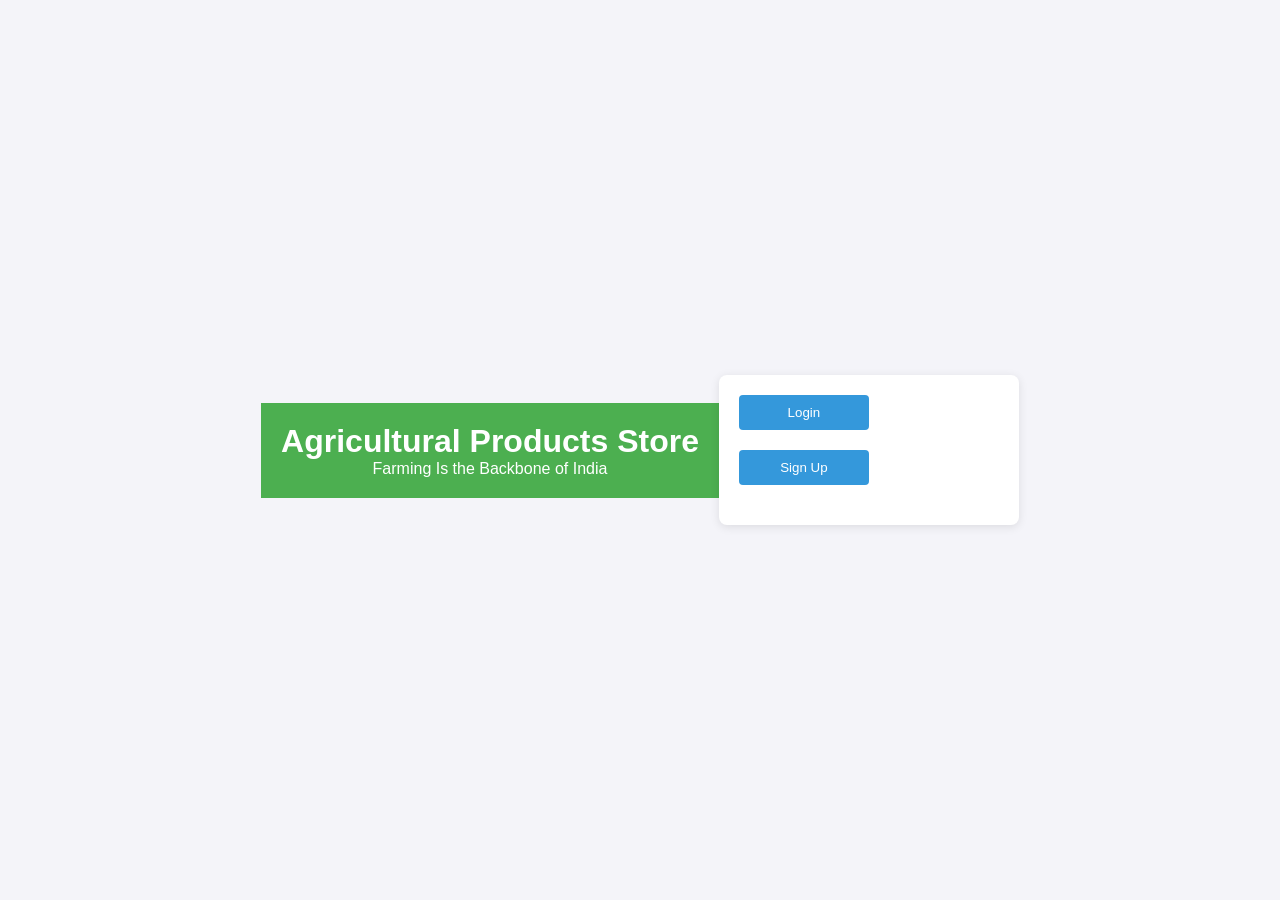
<file: login.html>
<!DOCTYPE html>
<html lang="en">
<head>
    <meta charset="UTF-8">
    <meta name="viewport" content="width=device-width, initial-scale=1.0">
    <title>Login & Signup</title>
    <link rel="stylesheet" href="style.css">
</head>
<body>
    <header>
        <h1>Agricultural Products Store</h1>
        <p>Farming Is the Backbone of India</p>
    </header>

    <div class="container">
        <div class="form-container">
            <div class="form-toggle">
                <button id="loginBtn" onclick="showLogin()">Login</button>
                <button id="signupBtn" onclick="showSignup()">Sign Up</button>
            </div>

            <!-- Login Form -->
            <div id="loginForm" class="form-box">
                <h2>Login</h2>
                <form action="login.php" method="POST">
                    <input type="text" name="username" placeholder="Username" required><br>
                    <input type="password" name="password" placeholder="Password" required><br>
                    <button type="submit">Login</button>
                </form>
            </div>

            <!-- Signup Form -->
            <div id="signupForm" class="form-box" style="display: none;">
                <h2>Sign Up</h2>
                <form action="register.php" method="POST">
                    <input type="text" name="username" placeholder="Username" required><br>
                    <input type="number" name="phoneno" placeholder="Phone No" required><br>
                    <input type="email" name="email" placeholder="Email" required><br>
                    <input type="text" name="Address" placeholder="Address" required><br>
                    <input type="password" name="password" placeholder="Password" required><br>
                    <button type="submit">Sign Up</button>
                </form>
            </div>
        </div>
    </div>

    <script>
        function showLogin() {
            document.getElementById('loginForm').style.display = 'block';
            document.getElementById('signupForm').style.display = 'none';
        }

        function showSignup() {
            document.getElementById('loginForm').style.display = 'none';
            document.getElementById('signupForm').style.display = 'block';
        }
    </script>
</body>
</html>
</file>
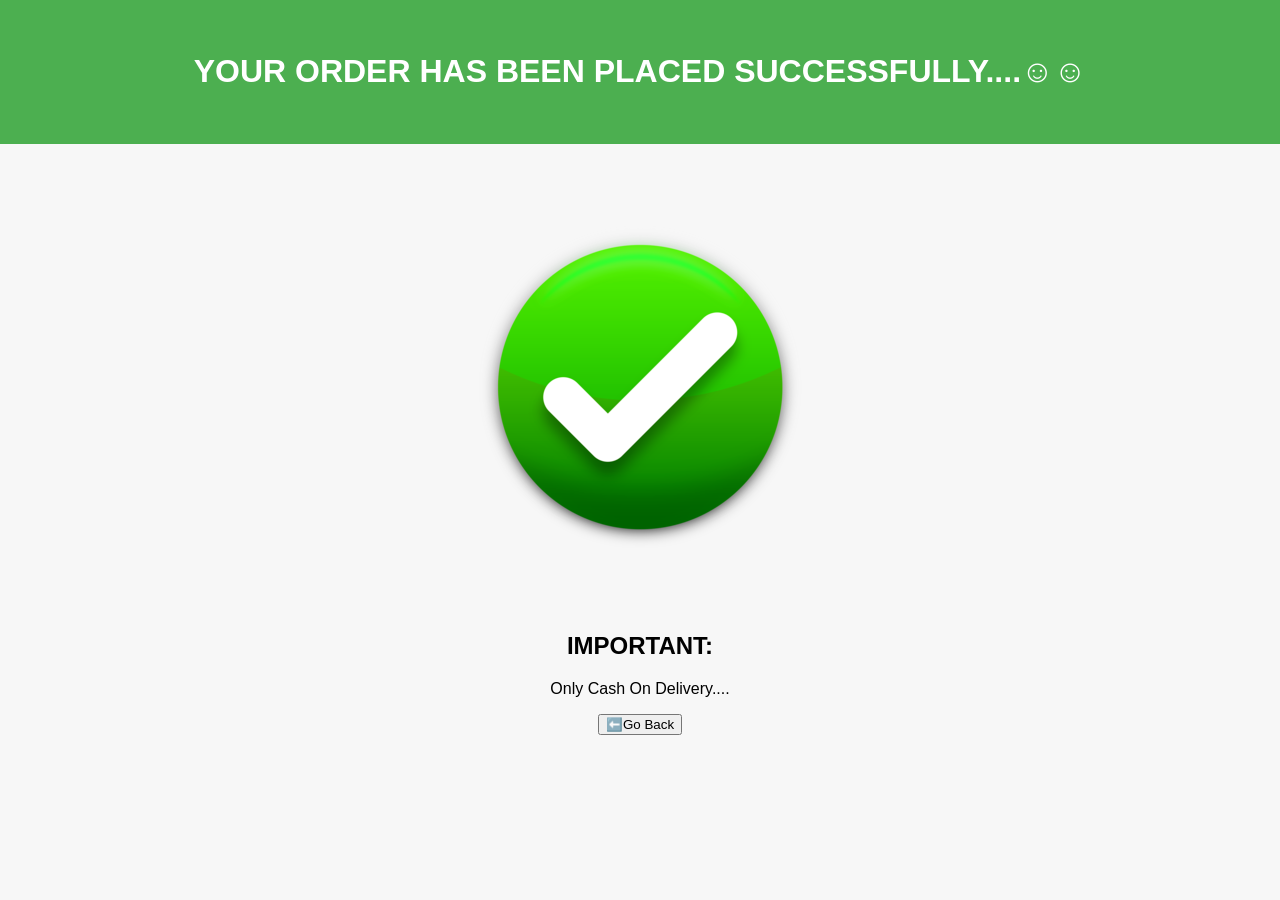
<file: placed.html>
<!DOCTYPE html>
<html lang="en">
<head>
    <meta charset="UTF-8">
    <meta name="viewport" content="width=device-width, initial-scale=1.0">
    <meta http-equiv="X-UA-Compatible" content="ie=edge">
    <title>PLACED</title>
  <style>
        body {
            font-family: Arial, sans-serif;
            margin: 0;
            padding: 0;
            background-color: #f7f7f7;
        }
        header {
            background-color: #4CAF50;
            color: white;
            text-align: center;
            padding: 2em 0;
        }
        section {
            padding: 30px;
            margin: 0%;
        }
   
        
        </style>
</head>
<body>
    <!-- Header Section -->
    <header>
        <h1>YOUR ORDER HAS BEEN PLACED SUCCESSFULLY....☺️☺️</h1>
       
    </header>
    <section id="news" class="news">
    <div class="container">
        <center>
            <img src="tick.png" alt="agriculture" style="padding:37px;">
            <h1 >IMPORTANT:</h1>
            <p>Only Cash On Delivery....</p>
            <button onclick="window.location.href='buy.html'">⬅️Go Back</button>
            </center></div></section></body></html>
</file>
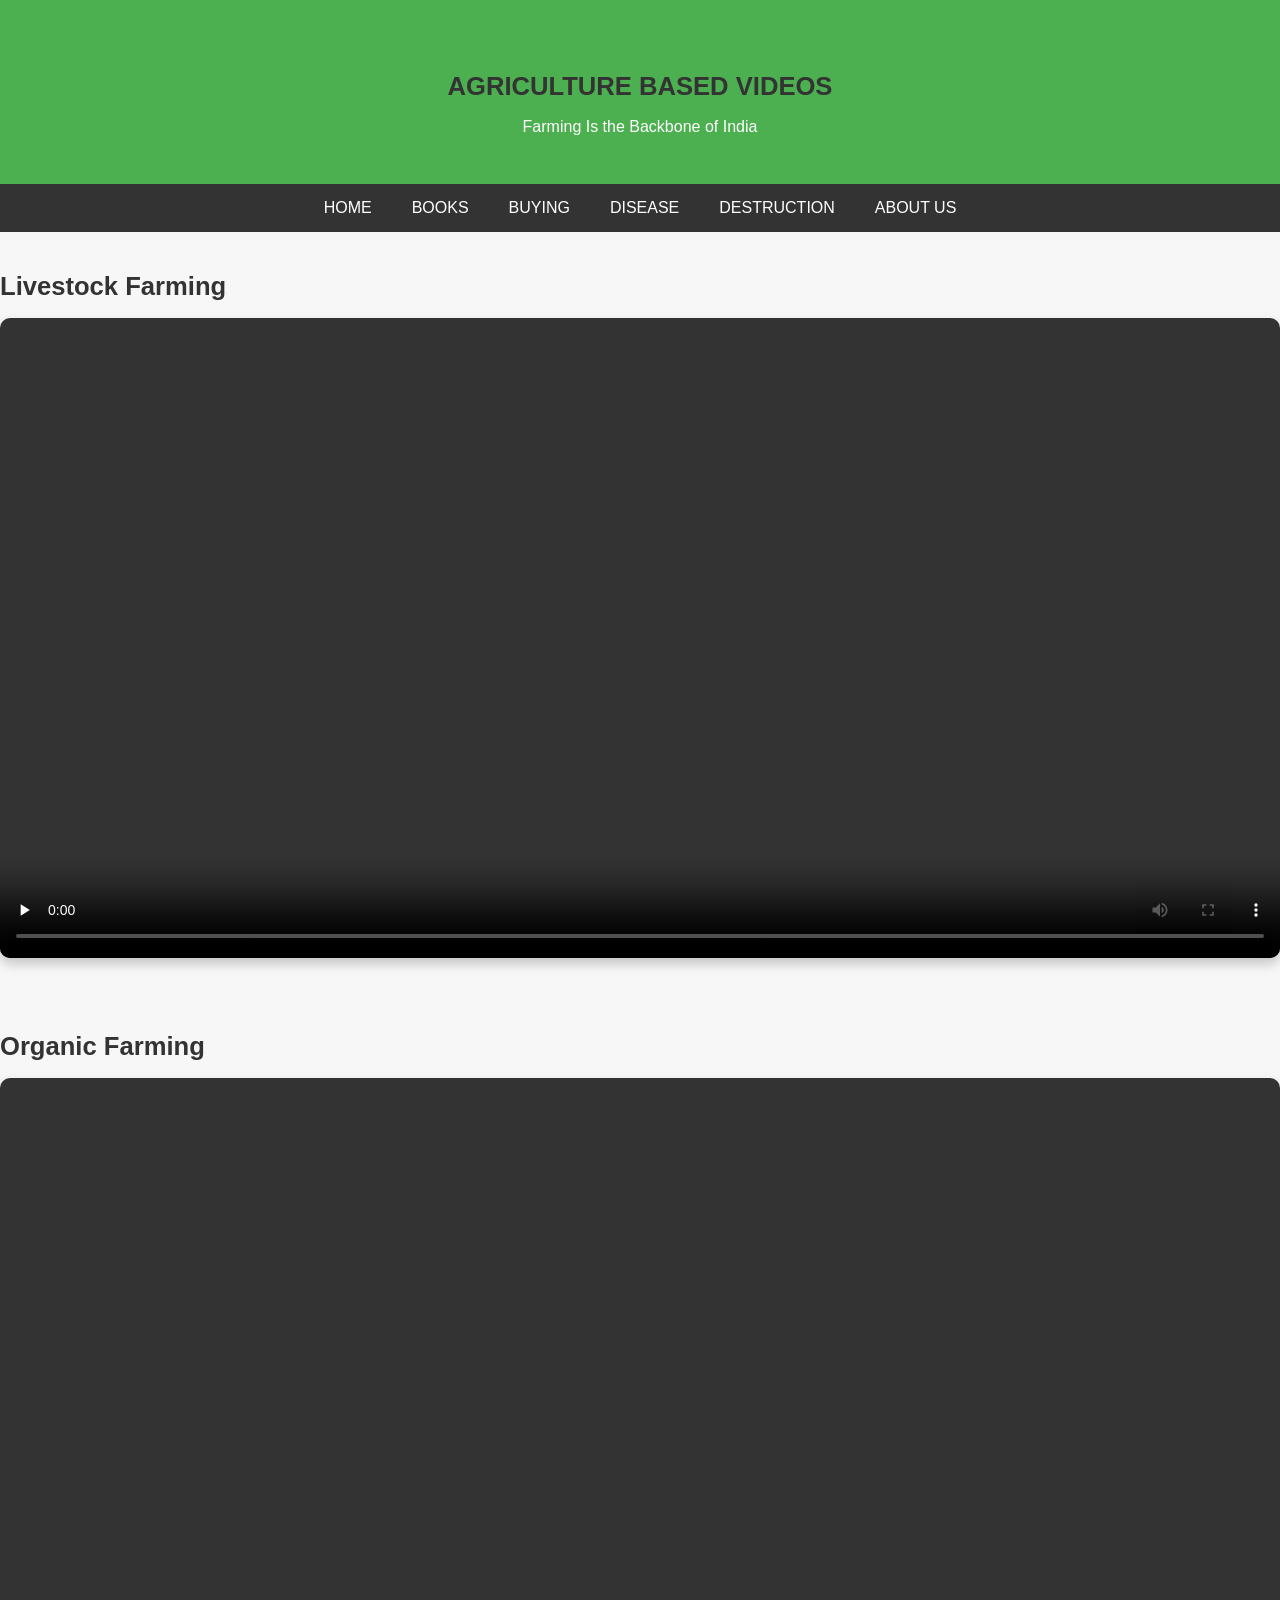
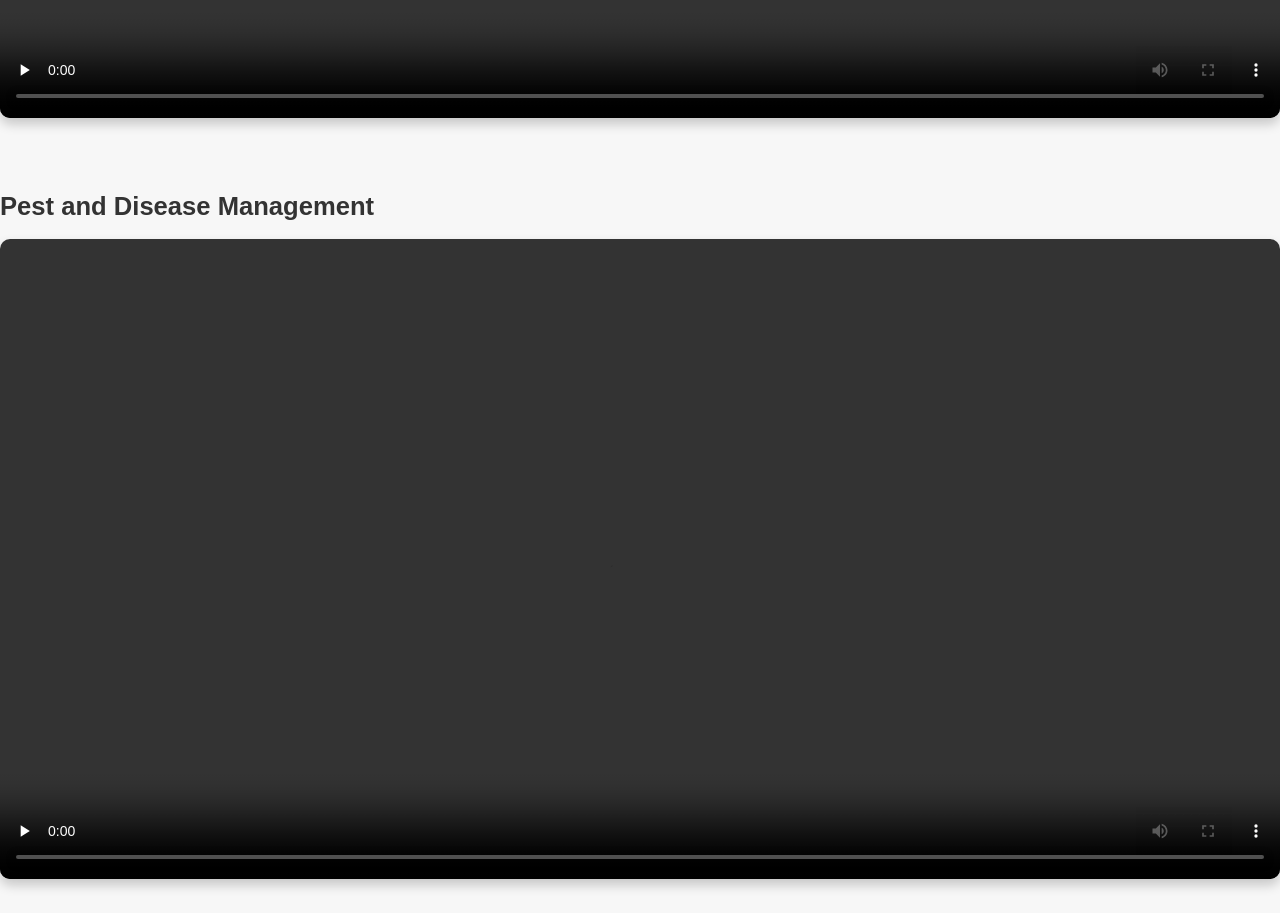
<file: video.html>
<!DOCTYPE html>
<html lang="en">
<head>
  <meta charset="UTF-8" />
  <meta name="viewport" content="width=device-width, initial-scale=1.0"/>
  <meta http-equiv="X-UA-Compatible" content="ie=edge" />
  <title>Agricultural Videos</title>
  <style>
    /* Smooth Scroll */
    html {
      scroll-behavior: smooth;
    }

    /* Basic Styling */
    body {
      font-family: Arial, sans-serif;
      margin: 0;
      padding: 0;
      background-color: #f7f7f7;
    }

    header {
      background-color: #4CAF50;
      color: white;
      text-align: center;
      padding: 2em 0;
      animation: slideDown 1s ease-in-out;
    }

    header h1 {
      animation: glow 2s ease-in-out infinite alternate;
    }

    nav {
      display: flex;
      justify-content: center;
      background-color: #333;
      flex-wrap: wrap;
    }

    nav a {
      color: white;
      padding: 15px 20px;
      text-decoration: none;
      text-align: center;
      transition: background-color 0.3s;
    }

    nav a:hover {
      background-color: #575757;
    }

    section {
      padding: 30px;
    }

    .container {
      max-width: 1000px;
      margin: auto;
      background-color: #ffffff;
      padding: 20px;
      border-radius: 10px;
      box-shadow: 0 4px 12px rgba(0, 0, 0, 0.1);
    }

    h1 {
      font-size: 1.6em;
      color: #333;
      margin-top: 40px;
    }

    video {
      width: 100%;
      max-width: 100%;
      height: auto;
      border-radius: 10px;
      box-shadow: 0 6px 12px rgba(0, 0, 0, 0.2);
      margin-bottom: 30px;
      transition: transform 0.3s ease;
    }

    video:hover {
      transform: scale(1.02);
    }

    /* Scroll-to-top Button */
    #topBtn {
      display: none;
      position: fixed;
      bottom: 30px;
      right: 30px;
      z-index: 99;
      border: none;
      outline: none;
      background-color: #4CAF50;
      color: white;
      cursor: pointer;
      padding: 12px;
      border-radius: 10px;
      font-size: 16px;
      box-shadow: 0 4px 10px rgba(0,0,0,0.2);
    }

    #topBtn:hover {
      background-color: #333;
    }

    /* Fade-in Animation */
    .fade-in {
      opacity: 0;
      transform: translateY(20px);
      transition: opacity 1s ease-out, transform 1s ease-out;
    }

    .fade-in.visible {
      opacity: 1;
      transform: none;
    }
  </style>
</head>
<body>

  <!-- Header -->
  <header>
    <h1>AGRICULTURE BASED VIDEOS</h1>
    <p>Farming Is the Backbone of India</p>
  </header>

  <!-- Navigation -->
  <nav>
    <a href="index.html">HOME</a>
    <a href="books.html">BOOKS</a>
    <a href="buy.html">BUYING</a>
    <a href="disease.html">DISEASE</a>
    <a href="destruction.html">DESTRUCTION</a>
    <a href="conduct.html">ABOUT US</a>
  </nav>

  <!-- Main Section -->

        <div class="fade-in">
          <h1> Livestock Farming</h1>
          <video controls preload="none">
            <source src="lf.mp4" type="video/mp4" />
          </video>
        </div>

      
        <div class="fade-in">
          <h1> Organic Farming</h1>
          <video controls preload="none">
            <source src="of.mp4" type="video/mp4" />
          </video>
        </div>

      

      
        <div class="fade-in">
          <h1> Pest and Disease Management</h1>
          <video controls preload="none">
            <source src="pd.mp4" type="video/mp4" />
          </video>
        </div>

      

     

  <!-- Scroll to Top Button -->
  <button onclick="topFunction()" id="topBtn" title="Go to top">Top</button>

  <!-- JS for Effects -->
  <script>
    // Scroll-to-top button
    let topBtn = document.getElementById("topBtn");
    window.onscroll = function () {
      if (document.body.scrollTop > 300 || document.documentElement.scrollTop > 300) {
        topBtn.style.display = "block";
      } else {
        topBtn.style.display = "none";
      }

      // Fade-in effect on scroll
      document.querySelectorAll('.fade-in').forEach((el) => {
        const rect = el.getBoundingClientRect();
        if (rect.top < window.innerHeight - 100) {
          el.classList.add('visible');
        }
      });
    };

    function topFunction() {
      document.body.scrollTop = 0;
      document.documentElement.scrollTop = 0;
    }

    // Trigger fade-in for elements already in view
    window.addEventListener('DOMContentLoaded', () => {
      window.onscroll();
    });
  </script>
</body>
</html>
</file>
<file: style.css>
* {
    margin: 0;
    padding: 0;
    box-sizing: border-box;
}

body {
    font-family: Arial, sans-serif;
    background-color: #f4f4f9;
    display: flex;
    justify-content: center;
    align-items: center;
    height: 100vh;
}
header {
    background-color: #4CAF50;
    color: white;
    text-align: center;
    padding: 20px;
}

nav {
    display: flex;
    justify-content: center;
    background-color: #333;
}

nav a {
    color: white;
    padding: 14px 20px;
    text-decoration: none;
    text-align: center;
}

nav a:hover {
    background-color: #ddd;
    color: black;
}


.container {
    width: 300px;
    background-color: white;
    padding: 20px;
    border-radius: 8px;
    box-shadow: 0 2px 10px rgba(0, 0, 0, 0.1);
}

.form-toggle button {
    width: 50%;
    padding: 10px;
    cursor: pointer;
    background-color: #3498db;
    color: white;
    border: none;
    border-radius: 4px;
    margin-bottom: 20px;
}

.form-toggle button:hover {
    background-color: #2980b9;
}

.form-box {
    display: none;
}

.form-box h2 {
    text-align: center;
    margin-bottom: 15px;
}

form input {
    width: 100%;
    padding: 10px;
    margin: 10px 0;
    border: 1px solid #ddd;
    border-radius: 4px;
}

form button {
    width: 100%;
    padding: 10px;
    background-color: #3498db;
    color: white;
    border: none;
    border-radius: 4px;
    cursor: pointer;
}

form button:hover {
    background-color: #2980b9;
}
footer {
    background-color: #333;
    color: white;
    text-align: center;
    padding: 1em;
    position: fixed;
    width: 100%;
    bottom: 0;
}
</file>
